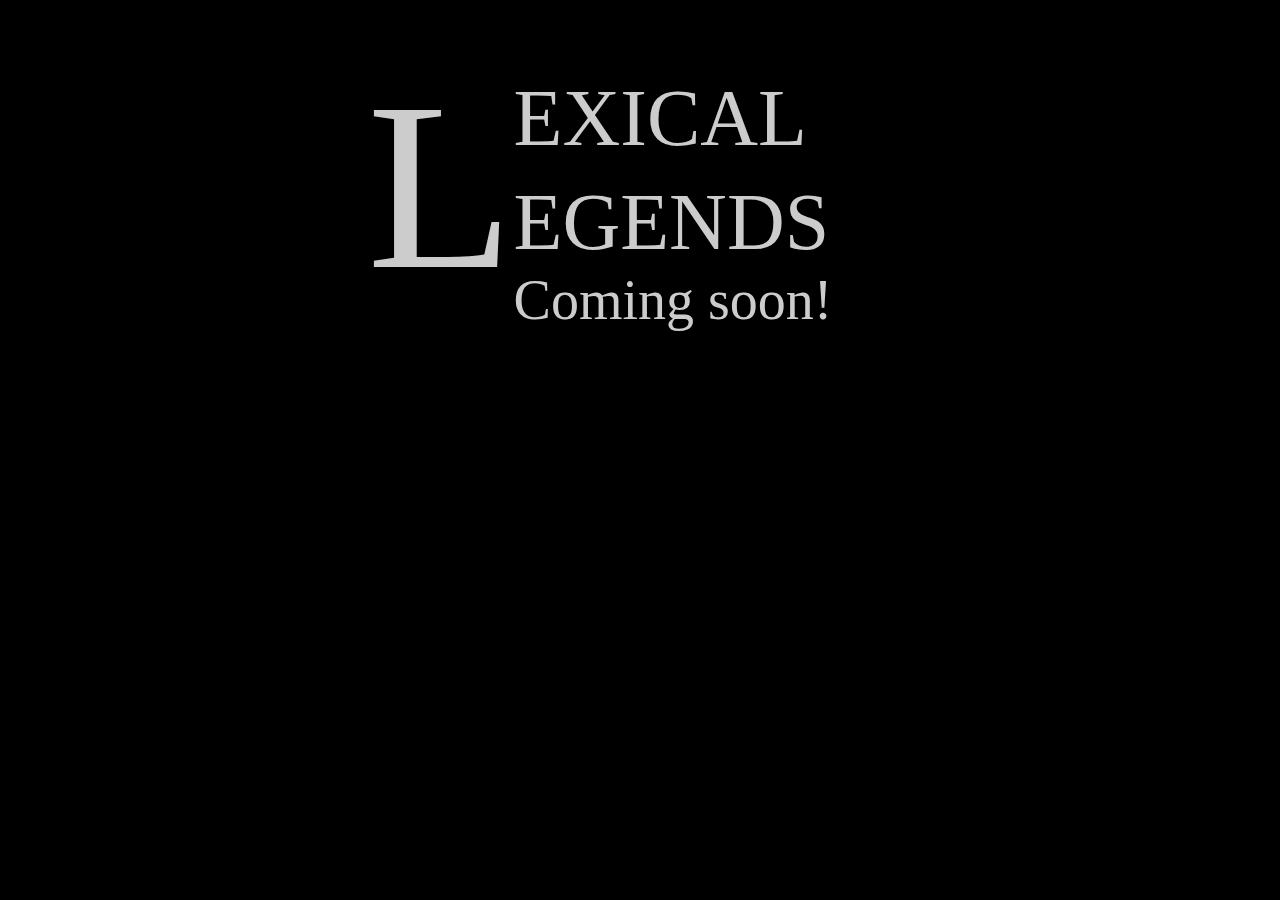
<file: index.html>
<!DOCTYPE html>
<html lang="en" dir="ltr">
  <head>
    <meta charset="utf-8">
    <title>Lexicalegends</title>
    <link rel="stylesheet" href="style.css">
  </head>
  <body>
    <div class="logo">
      <span class="l">L</span><span class="spans">EXICAL</span><span class="spans">EGENDS</span>
    </div>
    <h1 class="sub">Coming soon!</h1>
  </body>
</html>
</file>
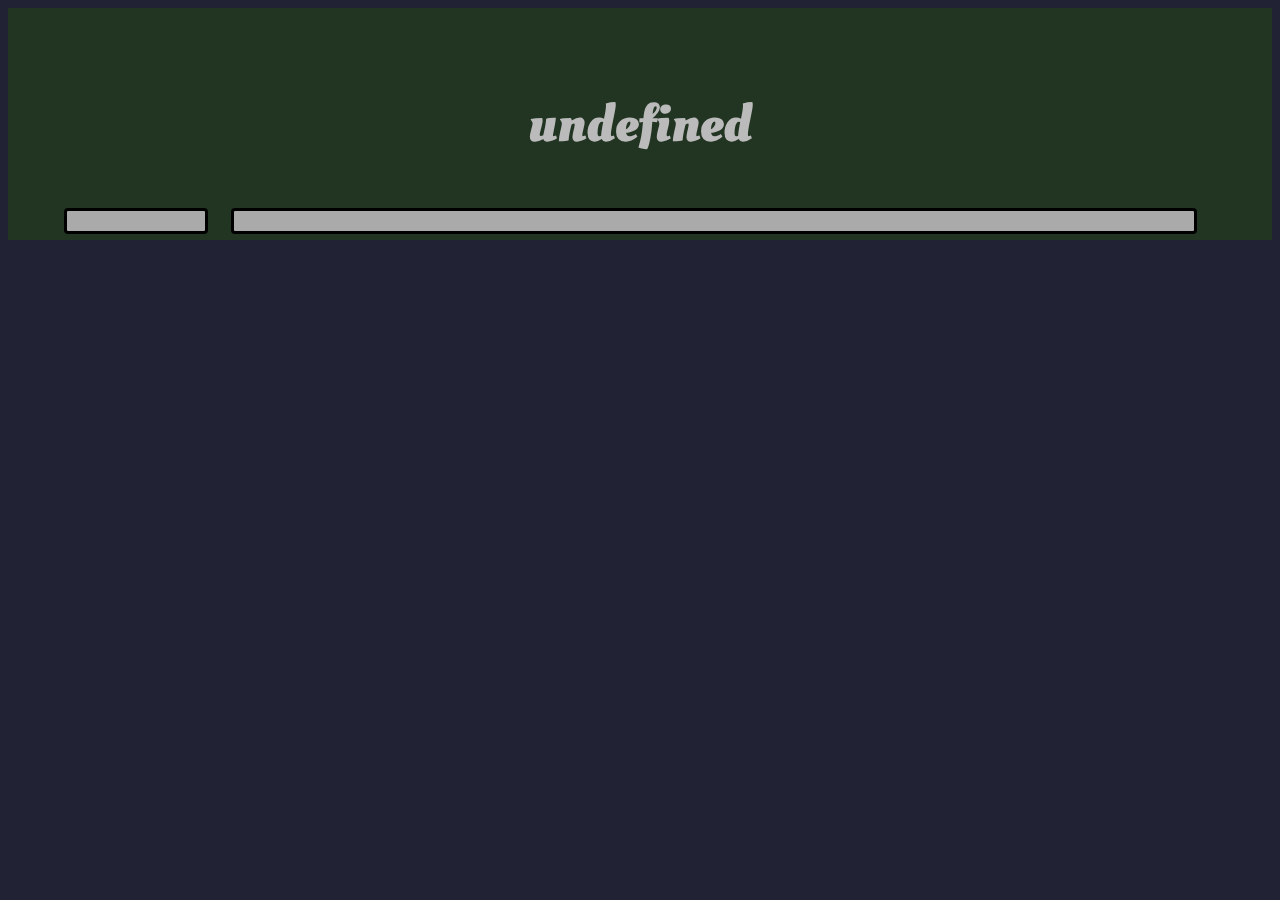
<file: games/jumbled-sentence/index.html>
<!DOCTYPE html>
<html lang="en" dir="ltr">
  <head>
    <meta charset="utf-8">
    <title>Jumbled Sentences</title>
    <link href="https://fonts.googleapis.com/css2?family=Oleo+Script&display=swap" rel="stylesheet">
    <link rel="stylesheet" href="gamestyle.css">
  </head>
  <body>
    <div class="main">
      <h1 id="heading"></h1>
      <table align="center" border="2" id="table"></table>
      <h3 id="messg"></h3>
      <p id="sntce"></p>
  </div>
    <script src="reader.js" charset="utf-8"></script>
    <script type="text/javascript">
    var cont = 1;
      function check(x) {
        if (x == cont) {
          document.getElementById('sntce').innerHTML += document.getElementById(x).innerHTML + ' ';
          document.getElementById('messg').innerHTML = "<span style='color: green;'>✓</span>";
          cont++;
        } else {
          document.getElementById('messg').innerHTML = "<span style='color: red;'>✗</span>";
        }
      }
    </script>
  </body>
</html>
</file>
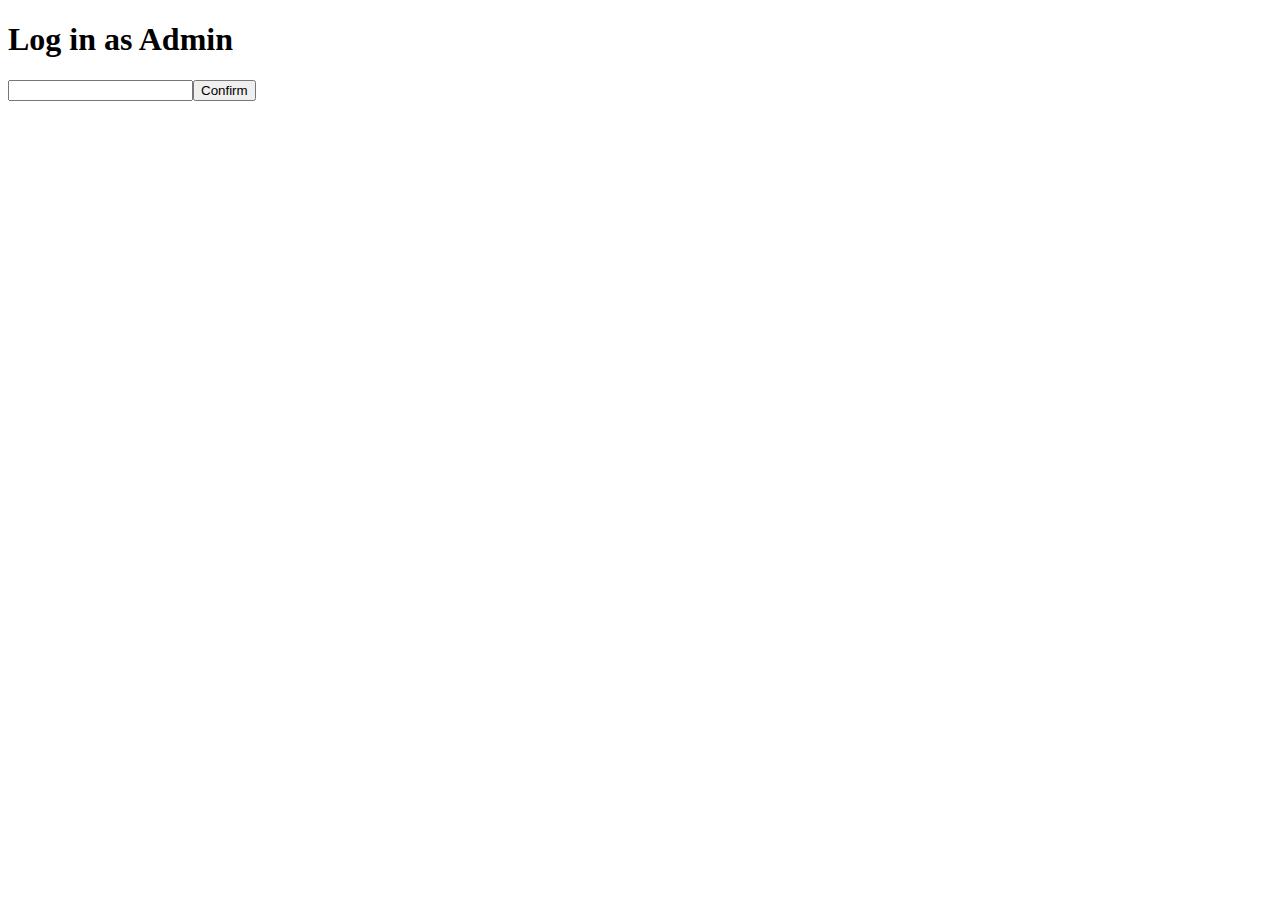
<file: admin/login.html>
<!DOCTYPE html>
<html lang="en" dir="ltr">
  <head>
    <meta charset="utf-8">
    <title></title>
  </head>
  <body>
    <h1>Log in as Admin</h1>
    <input type="password" id="password"><button type="button" onclick="login()">Confirm</button>
    <script type="text/javascript">
      function login() {
        if (document.getElementById('password').value = "kayen0612") {
          localStorage.setItem("admin", "true");
          document.body.innerHTML += "<br>Logged in!";
        } else {
          document.body.innerHTML += "<br>Sorry, password incorrect";
        }
      }
    </script>
  </body>
</html>
</file>
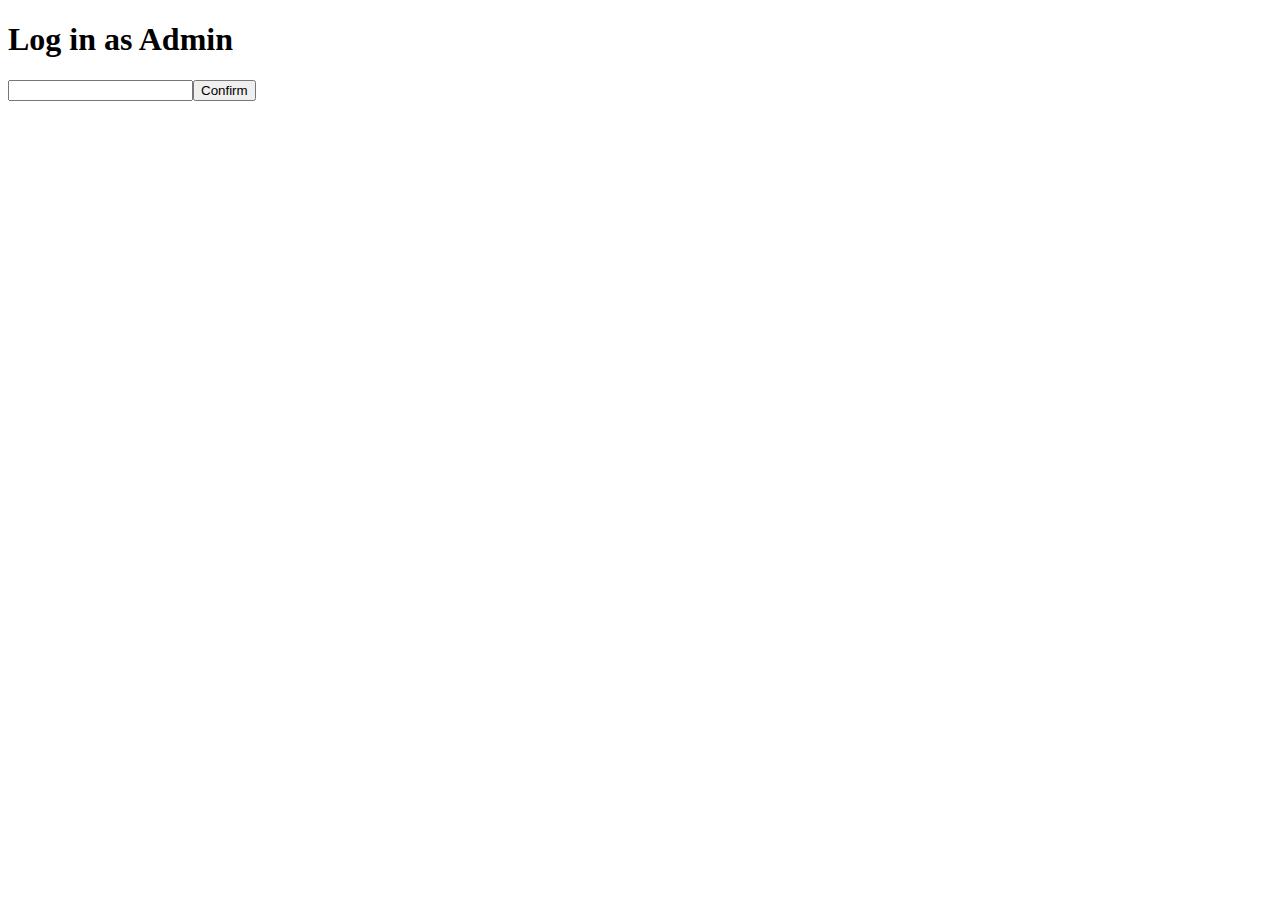
<file: admin/random1.html>
<!DOCTYPE html>
<html lang="en" dir="ltr">
  <head>
    <meta charset="utf-8">
    <title></title>
  </head>
  <body>
    <button onclick="gen()">Generate random students</button>
    <em id='stud'></em>
    <script type="text/javascript">
      var grIII = ['Anjana', 'Eshaan', 'Lavanya', 'Lakshnaa', 'Pujita', 'Yashashree', 'Surya', 'Tiana', 'Vishruth', 'Vidyuth', 'Shruthika'];
      var grIV = ['Andria', 'Dhaanya', 'Lohit', 'Nidassana', 'Prathik', 'Prem', 'Sai Vedant', 'Thaneesha', 'Sahana', 'Sendil'];
      var grV = ['Anirudh', 'Ashish', 'Harshita', 'Swati', 'Sahithi', 'Sumaiya', 'Vamsi'];
      function gen() {
        var rand = "<br><br> Grade 3: " + grIII[Math.floor(Math.random() * 11)] + "<br> Grade 4: " + grIV[Math.floor(Math.random() * 10)] + "<br> Grade 5: " + grV[Math.floor(Math.random() * 7)];
        document.getElementById('stud').innerHTML = rand;
      }
      if (localStorage.getItem('admin') != "true") {
        location.href = "login.html";
      }
    </script>
  </body>
</html>
</file>
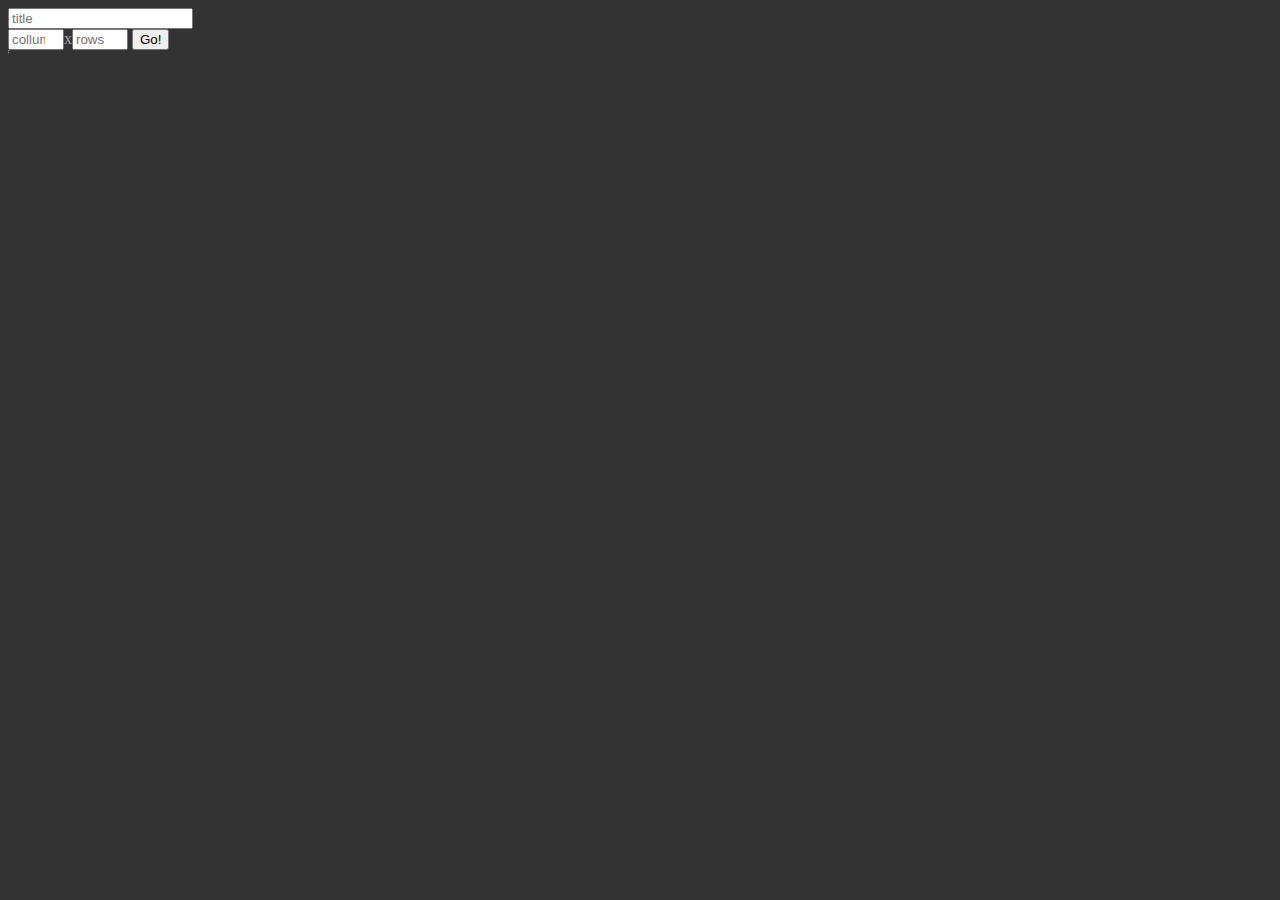
<file: games/jumbled-sentence/generator.html>
<!DOCTYPE html>
<html lang="en" dir="ltr">
  <head>
    <meta charset="utf-8">
    <title>Jumbled Sentence Game Generator</title>
    <style media="screen">
      body {
        background-color: #333333;
        color: #aaaaaa;
      }
      a {
        color: magenta;
      }
    </style>
  </head>
  <body>
    <input type="text" id="title" placeholder="title"> <br>
    <input type="number" min="1" max="10" id="collumn" placeholder="collumns">x<input type="number" min="1" max="10" id="row" placeholder="rows">
    <button type="button" onclick="tableContent()">Go!</button>
    <table border="1" id="contentTable"></table>
    <table border="1" id="orderTable"></table>
    <script src="writer.js" charset="utf-8"></script>
  </body>
</html>
</file>
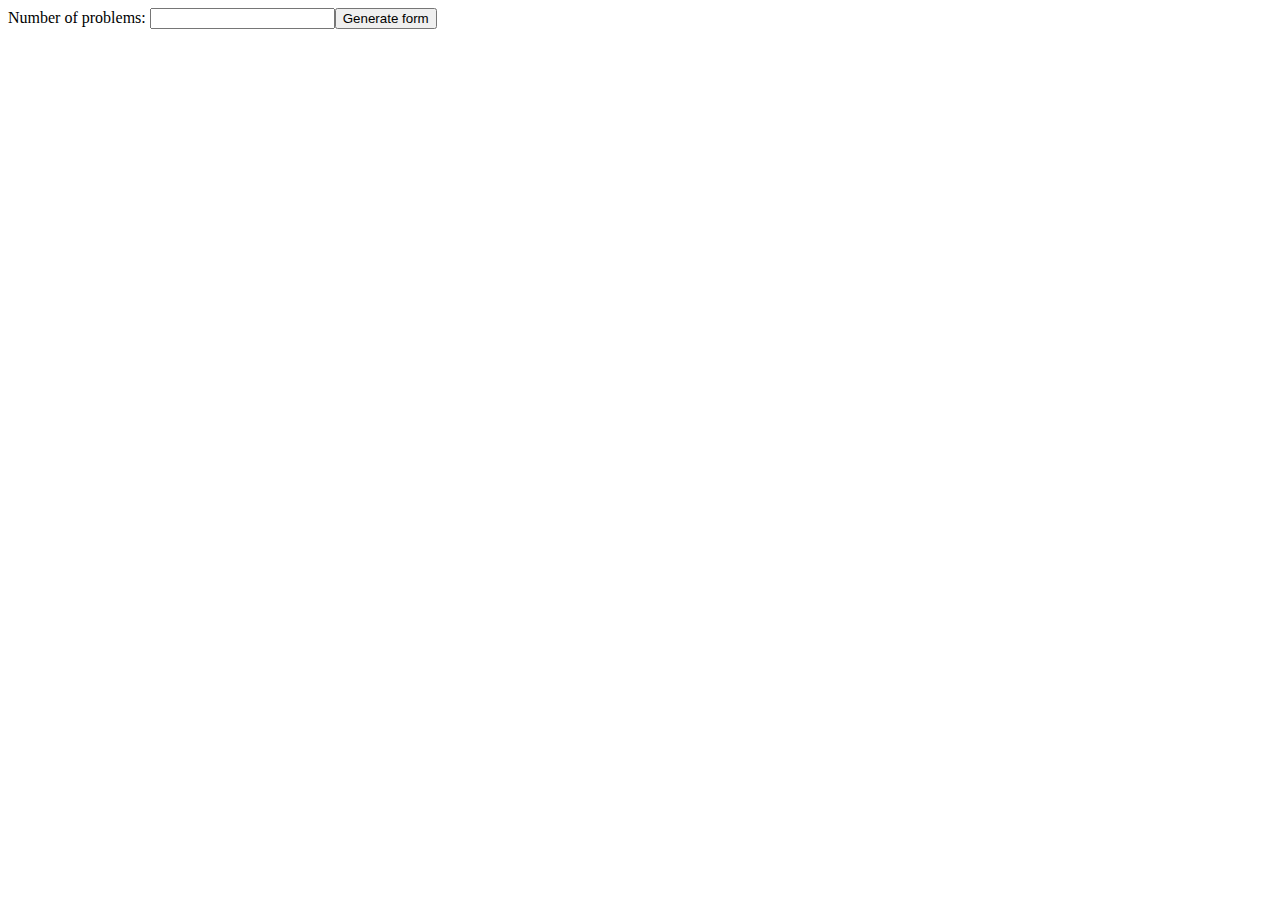
<file: games/multiplication/generator.html>
<!DOCTYPE html>
<html lang="en" dir="ltr">
  <head>
    <meta charset="utf-8">
    <title></title>
  </head>
  <body>
    <label>Number of problems: </label><input type="number" id="no"><button type="button" onclick="gen()" name="button">Generate form</button>
    <div id="form">
    </div>
    <code id="op"></code>
<script type="text/javascript">
  //ask for number of questions, create forms with analogous ids
  //then, read analoous ids with for loop.
  function gen() {
    for (var i = 0; i < document.getElementById("no").value; i++) {
      document.getElementById('form').innerHTML += "<div class='gr'><input placeholder='rows' type='number' id='row-number-"+i+"'><input placeholder='columns' type='number' id='column-number-"+i+"'>"
    }
    document.getElementById('form').innerHTML += "<button onclick='read()'>Generate code</button>"
  }
  function read() {
    var qs = []
    for (var i = 0; i < document.getElementById("no").value; i++) {
      var tab = [parseFloat(document.getElementById("row-number-" + i).value), parseFloat(document.getElementById("column-number-" +i).value)]
      qs.push(tab)
    }
    var jqs =  JSON.stringify(qs)
    document.getElementById('op').innerHTML = "var mult = " + jqs

  }
</script>
  </body>
</html>
</file>
<file: style.css>
.l {
  font-size: 1500%;
  float: left;
  width: 40%;
  text-align: right;
}
.spans {
  margin-top: 1%;
  font-size: 500%;
  width: 60%;
  float: left;
}
.spans:nth-child(2) {
  margin-top: 2%;
}
.logo {
  transition: 1s;
  transform: translate(0px, -15px);
}
.logo:hover {
  transform: translate(0, 0);
  opacity: 0.6;
}
.sub {
  margin-top: 5%;
  font-size: 350%;
  transition-delay: 1s;
  transition: 1.5s;
  font-weight: lighter;
    transform: translate(0px, -15px);
}
.sub:hover {
    transform: translate(0, 0);
  opacity: 0.6;
}
body {
  background-color: black;
  color: #cccccc;
}
</file>
<file: games/jumbled-sentence/gamestyle.css>
table {
  border-collapse: collapse;
  border-color: black;
  text-align: center;
  background-color: #253c25;
}
td {
  padding: 20px;
  font-size: 115%;
}
td a {
  cursor: pointer;
  padding: 5px;
  transition: 0.3s;
}
td a:hover {
  color: #ffffff;
}
body {
  background-color: #222235;
  color: #bbbbbb;
  font-size: 165%;
  font-family: 'Oleo Script', arial, sans-serif;
}
.main {
  background-color: #223522;
  text-align: center;
  margin: 0 auto;
  padding: 3.5%;
}
#messg, #sntce {
  background-color: #aaaaaa;
  color: black;
  border: 3px solid black;
  border-radius: 4px;
  padding: 10px;
  float: left;
  margin: 1%;
}
#sntce {
  width: 80%;
}
#messg {
  width: 10%;
}
</file>
